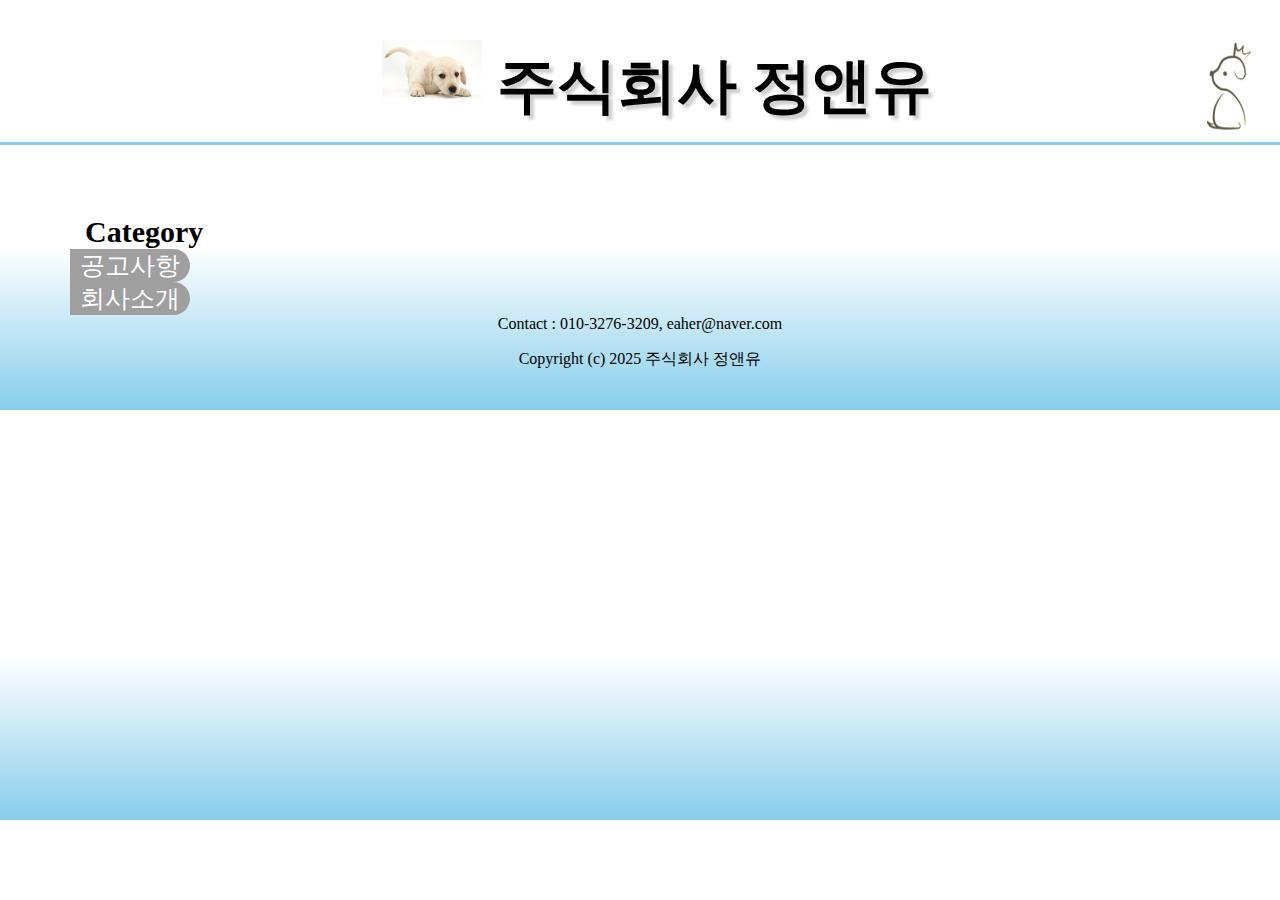
<file: index.html>
<!DOCTYPE html>
<html>
<head>
	<title>주식회사 정앤유</title>
	<meta charset="utf-8">
	<link rel="stylesheet" type="text/css" href="mainstyle.css">
	<style>
		#section1{
			margin:0px;
			padding:0px;
			width:800px;
			height:400px;
			margin-left:100px;
			padding-left:20px;
			background:url('image/dogwithman.jpg');
			float:left;
			font-family:fantasy, serif;
			font-size:25px;
			color:skyblue;
			/* color:pink; */
		}/*section1 으로 메인 사진과 문구올림*/
		#section2{
			margin:0px;
			padding:0px;
			margin-left:100px;
			padding-top:100px;
			clear:both;
		}/*review 부분 위치 설저*/
		#section2 figure{
			margin:25px;
			float:left;
			text-align:center;
		}/*사진끼리 공간만듦*/
		#section2 table{
			border-top:2px double pink;
		}
		#section2 a{
			margin:0px;
			padding:0px;
			text-decoration:none;/*밑줄없앰*/
			float:right;
			position:relative;
			top:-42ex;/*원래보다 위칩꿔줌*/
			color:black;
			margin-right:150px;
		}
		#section3{
			margin-left:100px;
			padding-top:100px;
		}/*section3 위치 지정*/
		#section3 table{
			border-top:2px double pink;
		}
		#section3 figure{
			margin:25px;
			float:left;
			text-align:center;
		}
		#section3 a{
			margin:0px;
			padding:0px;
			text-decoration:none;/*밑줄 없앰*/
			float:right;
			position:relative;
			top:-45ex;/*위치 바꿔줌*/
			color:black;
			margin-right:150px;
		}
		footer{
			margin-top:100px;
			margin-bottom:40px;
			text-align:center;
			clear:both;
		}
		#newsection1 { text-align: center; max-width: 600px; margin: auto;}
	</style>
</head>
<body>
	<header><!--header 부분은 모든 페이지가 겹치므로 이곳에만 주석을 달겠습니다-->
		<h1>
			<img src="image/Logo.jpg" width="100" height="66" alt="Logo"/>
			<a href="index.html">주식회사 정앤유</a><!--누르면 메인 홈페이지로 감-->
			<img id="Logo2" src="image/Logo2.jpg" width="66" height="100" alt="Logo2"/>
		</h1>
		<div style="border-bottom-style:solid; color:skyblue;"></div>
		<!-- <div style="border-bottom-style:solid; color:pink;"></div> -->
		<!--핑크색 줄 침-->
	</header>
	<nav>
		<h2>Category</h2>
		<ul>
			<li><a href="notice.html">공고사항</a></li>
			<li><a href="intro.html">회사소개</a></li>
		</ul>
	</nav><!--Category를 nav로 구성해줌-->
	<!-- <section id="newsection1">
		<a href="notice.html">공고사항</a>
	</section> -->
	<footer>
		<p>Contact : 010-3276-3209, eaher@naver.com</p>
		<p>Copyright (c) 2025 주식회사 정앤유</p>
	</footer><!--footer로 모든 페이지에 첨부했음-->
</body>
</html>
</file>
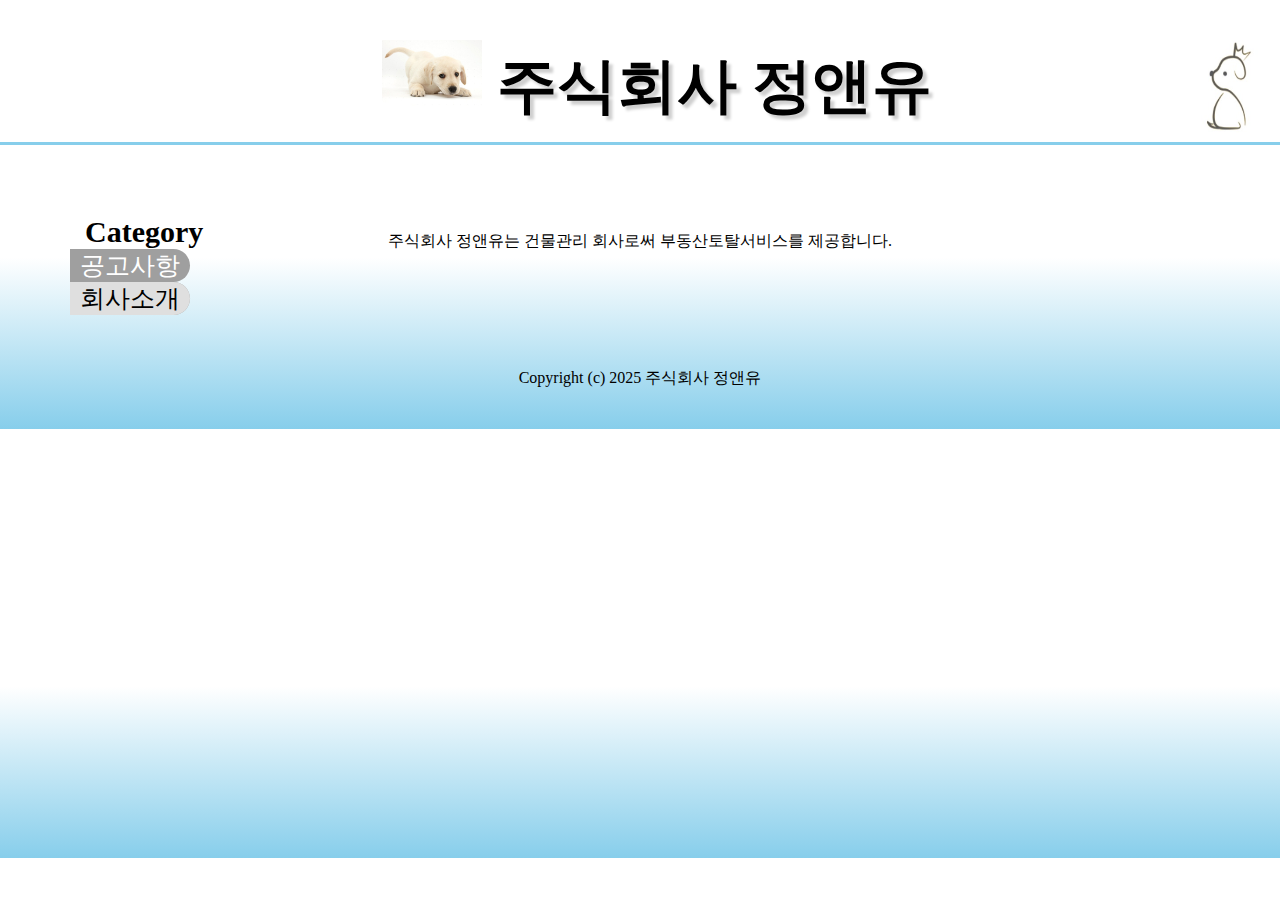
<file: intro.html>
<!DOCTYPE html>
<html>
<head>
	<title>주식회사 정앤유</title>
	<meta charset="utf-8">
	<link rel="stylesheet" type="text/css" href="mainstyle.css">
	<style>
		#menu{
			display:block;
			border-top-right-radius:20px;
			border-bottom-right-radius:20px;
			background:#DFDFDF;
			color:black;
		}/*nav에 review부분 색깔바꿔서 사용자가 알기 쉽게함*/
		#review {
			margin:0px;
			padding:0px;
			margin-left:200px;
			text-align:center;
			float:left;
		}
		#page{
			padding-top:50px;
			height:30px;
			text-align:center;
			clear:both;
		}
		footer{
			padding-top:100px;
			margin-bottom:40px;
			text-align:center;
		}
		#section1 { text-align: center; max-width: 600px; margin: auto;}
	</style>
</head>
<body>
	<header>
		<h1>
			<img src="image/Logo.jpg" width="100" height="66" alt="Logo"/>
			<a href="index.html">주식회사 정앤유</a>
			<img id="Logo2" src="image/Logo2.jpg" width="66" height="100" alt="Logo2"/>
		</h1>
		<div style="border-bottom-style:solid; color:skyblue;"></div>
	</header>
	<nav>
		<h2>Category</h2>
		<ul>
			<li><a href="notice.html">공고사항</a></li>
			<li><a id="menu" href="intro.html">회사소개</a></li>
		</ul>
	</nav>
	<section id="section1">
		<p>주식회사 정앤유는 건물관리 회사로써 부동산토탈서비스를 제공합니다.</p>
	</section>
	<footer>
		Copyright (c) 2025 주식회사 정앤유
	</footer>
</body>
</html>
</file>
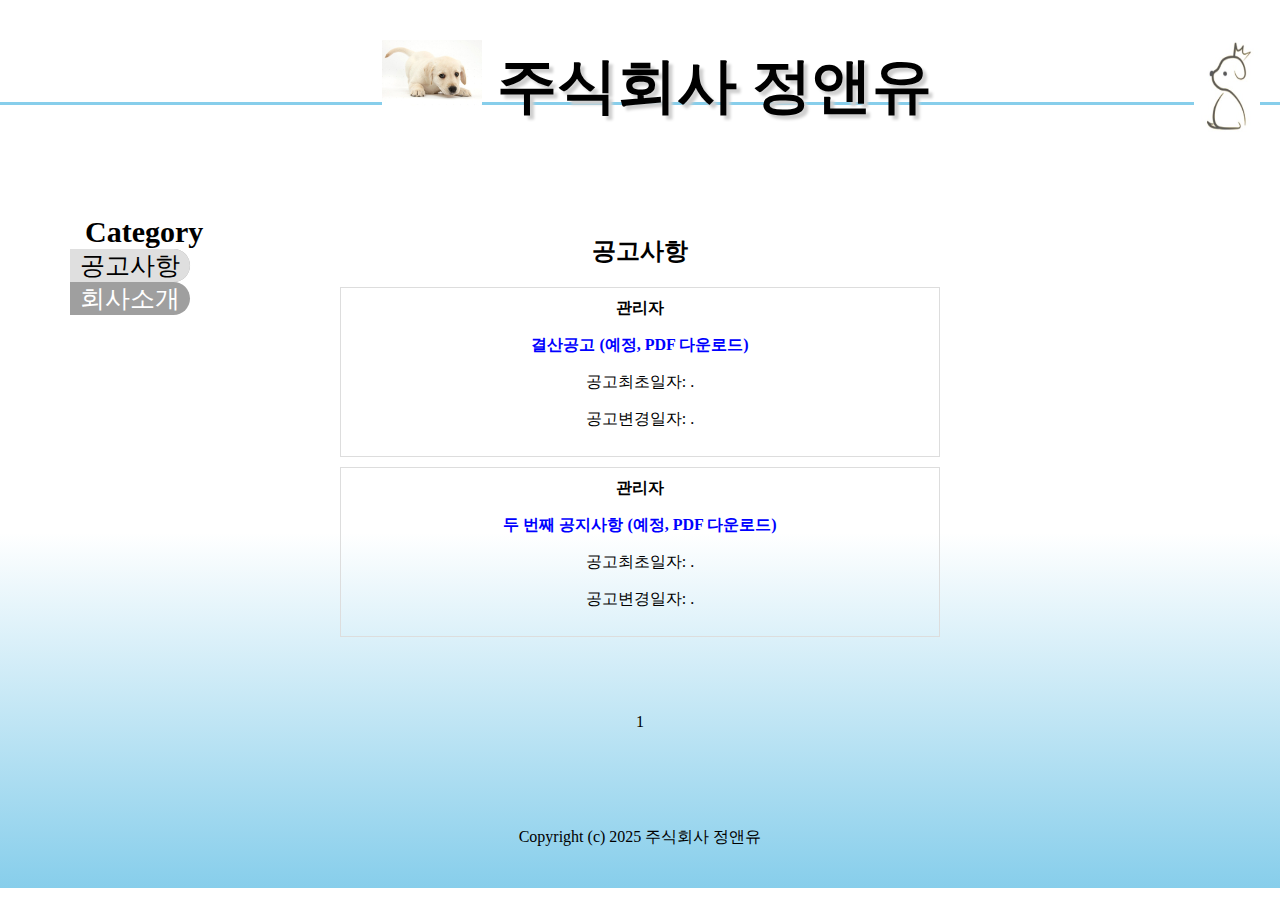
<file: notice.html>
<!DOCTYPE html>
<html>
<head>
	<title>주식회사 정앤유</title>
	<meta charset="utf-8">
	<link rel="stylesheet" type="text/css" href="mainstyle.css">
	<style>
		#menu{
			display:block;
			border-top-right-radius:20px;
			border-bottom-right-radius:20px;
			background:#DFDFDF;
			color:black;
		}/*nav에 adoption 부분 색 바꿔서 사용자가 알기 쉽게함*/
		#adoption {
			margin:0px;
			padding:0px;
			margin-left:200px;
			text-align:center;
			float:left;
		}
		#page{
			padding-top:50px;
			height:30px;
			text-align:center;
			clear:both;
		}
		footer{
			padding-top:100px;
			margin-bottom:40px;
			text-align:center;
		}
		/* body { font-family: Arial, sans-serif; max-width: 600px; margin: auto; } */
        /* h2 { text-align: center; } */
		#section1 { text-align: center; max-width: 600px; margin: auto;}
        .post { border: 1px solid #ddd; padding: 10px; margin-bottom: 10px; padding: 10px; }
        .post a { text-decoration: none; color: blue; font-weight: bold; }
	</style>
</head>
<body>
	<header>
		<h1>
			<img src="image/Logo.jpg" width="100" height="66" alt="Logo"/>
			<a href="index.html">주식회사 정앤유</a>
			<img id="Logo2" src="image/Logo2.jpg" width="66" height="100" alt="Logo2"/>
		<div style="border-bottom-style:solid; color:skyblue;"></div>
	</header>
	<nav>
		<h2>Category</h2>
		<ul>
			<li><a id="menu" href="notice.html">공고사항</a></li>
			<li><a href="intro.html">회사소개</a></li>
		</ul>
	</nav>

	<section id="section1">
		<h2>공고사항</h2>
		<div class="post">
			<strong>관리자</strong>
			<p><a href="pdf/notice1.pdf" target="_blank">결산공고 (예정, PDF 다운로드)</a></p>
			<p>공고최초일자: .</p>
			<p>공고변경일자: .</p>
		</div>
		<div class="post">
			<strong>관리자</strong>
			<p><a href="pdf/notice2.pdf" target="_blank">두 번째 공지사항 (예정, PDF 다운로드)</a></p>
			<p>공고최초일자: .</p>
			<p>공고변경일자: .</p>
		</div>
	</section>
	
	<div id="page">
		<p>1</p>
	</div><!--페이지 표시-->
	<footer>
		Copyright (c) 2025 주식회사 정앤유
	</footer>
</body>
</html>
</file>
<file: mainstyle.css>
@media screen and (min-width: 801px) {/*노트북일때 사용하는 style*/
	body{
		margin:0px;
		padding:0px;
		background: -webkit-gradient(linear, center top, center bottom,
		color-stop(60%, white), color-stop(100%, skyblue));
		/* color-stop(40%, white), color-stop(100%, pink)); */
	}/*전체적으로 해줌*/
	header{
		text-align:center;
		padding-bottom:70px;
		text-decoration:none;
		font-family:fantasy, serif;
		font-size:30px;
	}/*header에 대해 기본 설정*/
	header h1{
		margin-left:100px;
	}/*header 에 속해 있는 h1 위치 설정*/
	header h1 a{
		text-shadow:4px 4px 3px #CFCFCF;
	}
	header div{
		margin-top:-25px;
		margin-left:-170px;
	}/*header에 있는 div 설정*/
	#Logo2{
		position:relative;
		float:right;
		left:-20px;
		z-index:0;
	}/*Logo2에다가 relative 하고 z-index으로 아래에다가 두게 의도*/
	header form {
		float:right;
		padding-right:20px;
		position:relative;
		top:-17ex;
		z-index:1;
	}/*로그인과 회원가입 버튼을 relative과 z-index로 위에다가 두게 의도*/
	header a{
		text-decoration:none;
		color:black;
	}
	nav{
		margin:0px;
		padding:0px;
		margin-left:70px;
		width:125px;
		float:left;
		text-align:left;
		font-family:fantasy, sans-serif;
		font-size:20px;
	}/*nav 기본설정 nav는 홈페이지엣 Category를 의미*/
	nav h2{
		margin:0px;
		padding:0px;
		margin-left:15px;
		font-family:fantasy, serif;
	}
	nav ul{
		margin:0px;
		padding:0px;
		width:120px;
		list-style:none;/*밑줄 없애줌*/
	}
	nav ul li{
		border-top-right-radius:20px;
		border-bottom-right-radius:20px;
		background-color:#9F9F9F;
	}/*배경색 회색으로 해주고 오른쪽 둥글게함*/
	nav ul li a{
		padding-left:10px;
		font-size:25px;
		text-decoration:none;/*밑줄 없애줌*/
		color:white;
	}
	nav ul li a:hover{/*Category 위에 마우스 올려놓으면 아래와 같이 바뀜*/
		display:block;/*block ㅊ처리함*/
		border-top-right-radius:20px;
		border-bottom-right-radius:20px;
		background:#DFDFDF;/*배경색 바뀜*/
		color:black;/*글자색도 바뀜*/
	}
}
@media screen and (max-width:800px){/*스마트폰일때 스타일시트로써 이와 구성은
	숫자만 다릅니다*/
	body{
		margin:0px;
		padding:0px;
		background: -webkit-gradient(linear, center top, center bottom,
		color-stop(40%, white), color-stop(100%, pink));
	}
	header{
		text-align:center;
		padding-bottom:35px;
		text-decoration:none;
		font-family:fantasy, serif;
		font-size:20px;
	}
	header h1{
		margin-left:85px;
	}
	header h1 a{
		text-shadow:2px 2px 2px #CFCFCF;
	}
	header h1 div{
		margin-left:-85px;
	}
	#Logo2{
		position:relative;
		float:right;
		right:-3ex;
		z-index:0;
	}
	header form {
		float:right;
		padding-right:10px;
		position:relative;
		top:-2ex;
		z-index:1;
	}
	header a{
		text-decoration:none;
		color:black;
	}
	nav{
		margin:0px;
		padding:0px;
		margin-left:35px;
		width:62px;
		float:left;
		text-align:left;
		font-family:fantasy, sans-serif;
		font-size:10px;
	}
	nav h2{
		margin:0px;
		padding:0px;
		margin-left:8px;
		font-family:fantasy, serif;
	}
	nav ul{
		margin:0px;
		padding:0px;
		width:60px;
		list-style:none;
	}
	nav ul li{
		border-top-right-radius:10px;
		border-bottom-right-radius:10px;
		background-color:#9F9F9F;
	}
	nav ul li a{
		padding-left:5px;
		font-size:12px;
		text-decoration:none;
		color:white;
	}
	nav ul li a:hover{
		display:block;
		border-top-right-radius:10px;
		border-bottom-right-radius:10px;
		background:#DFDFDF;
		color:black;
	}
}
</file>
